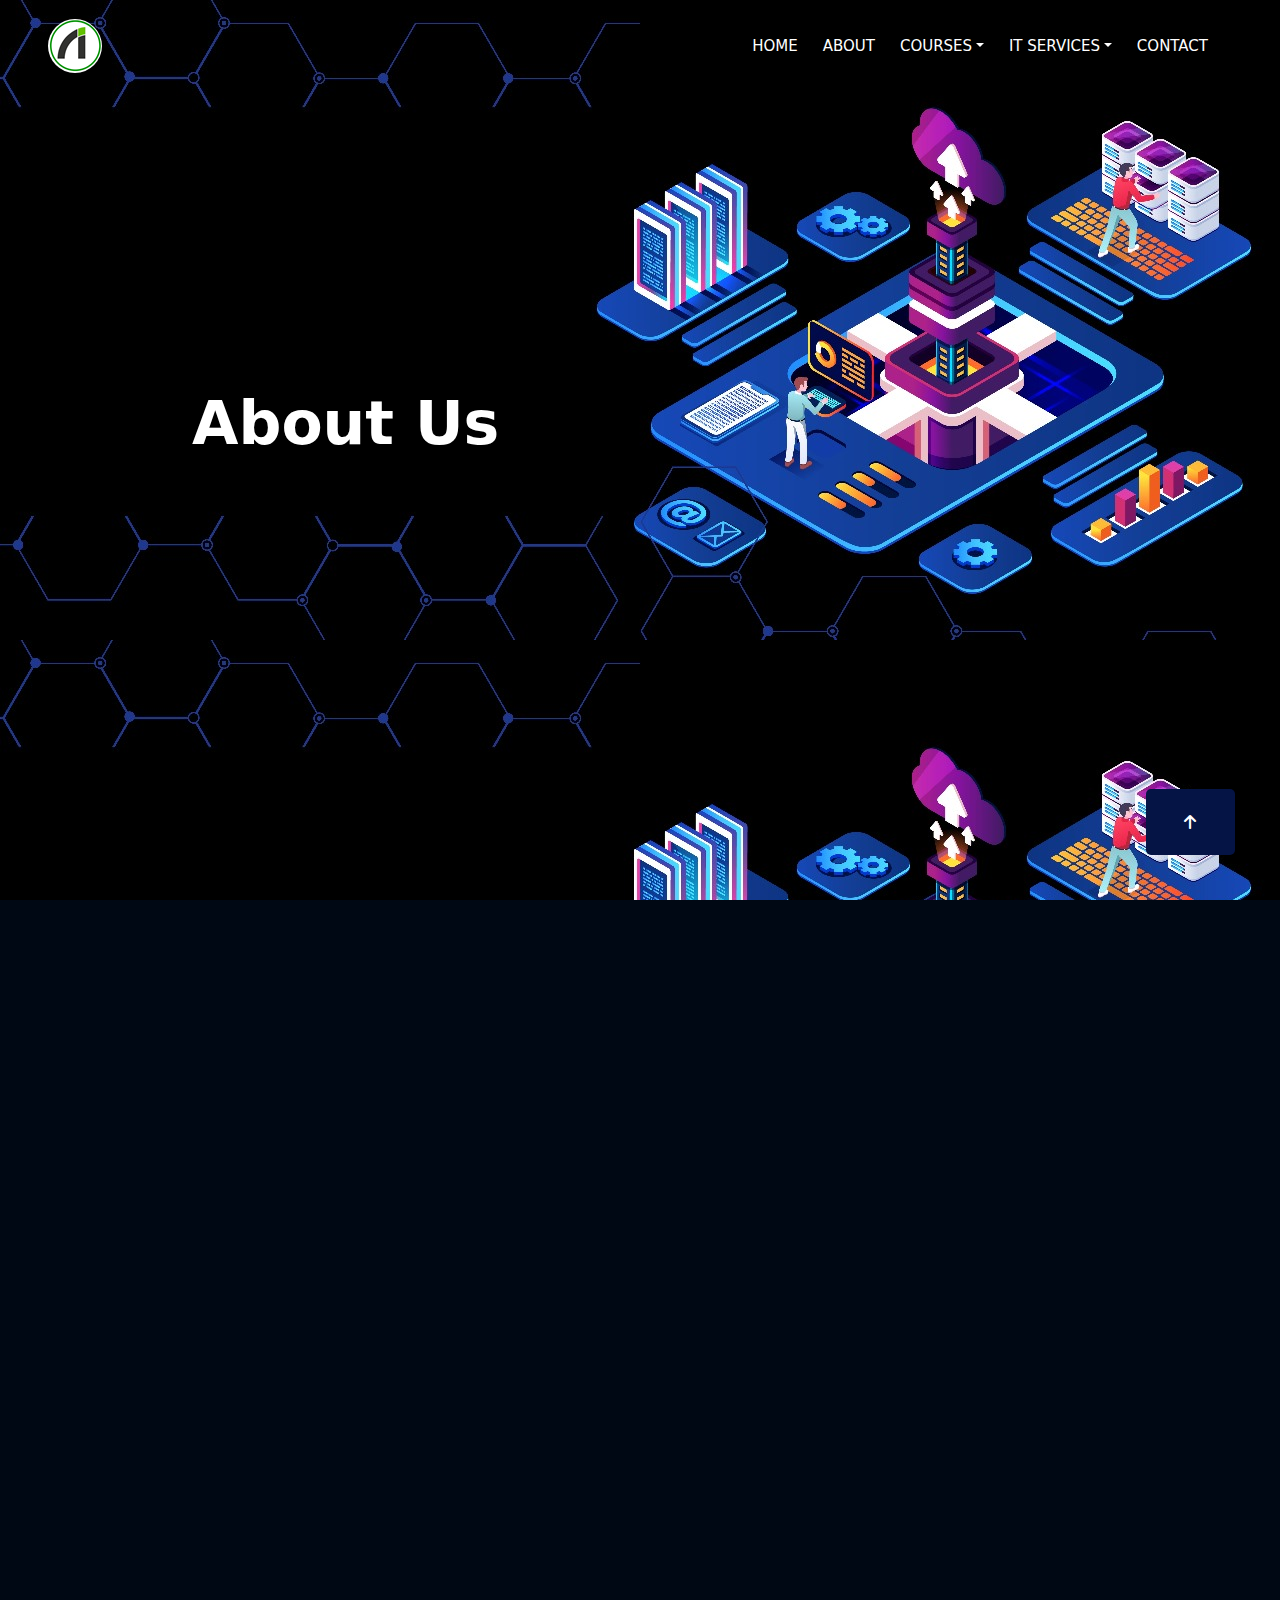
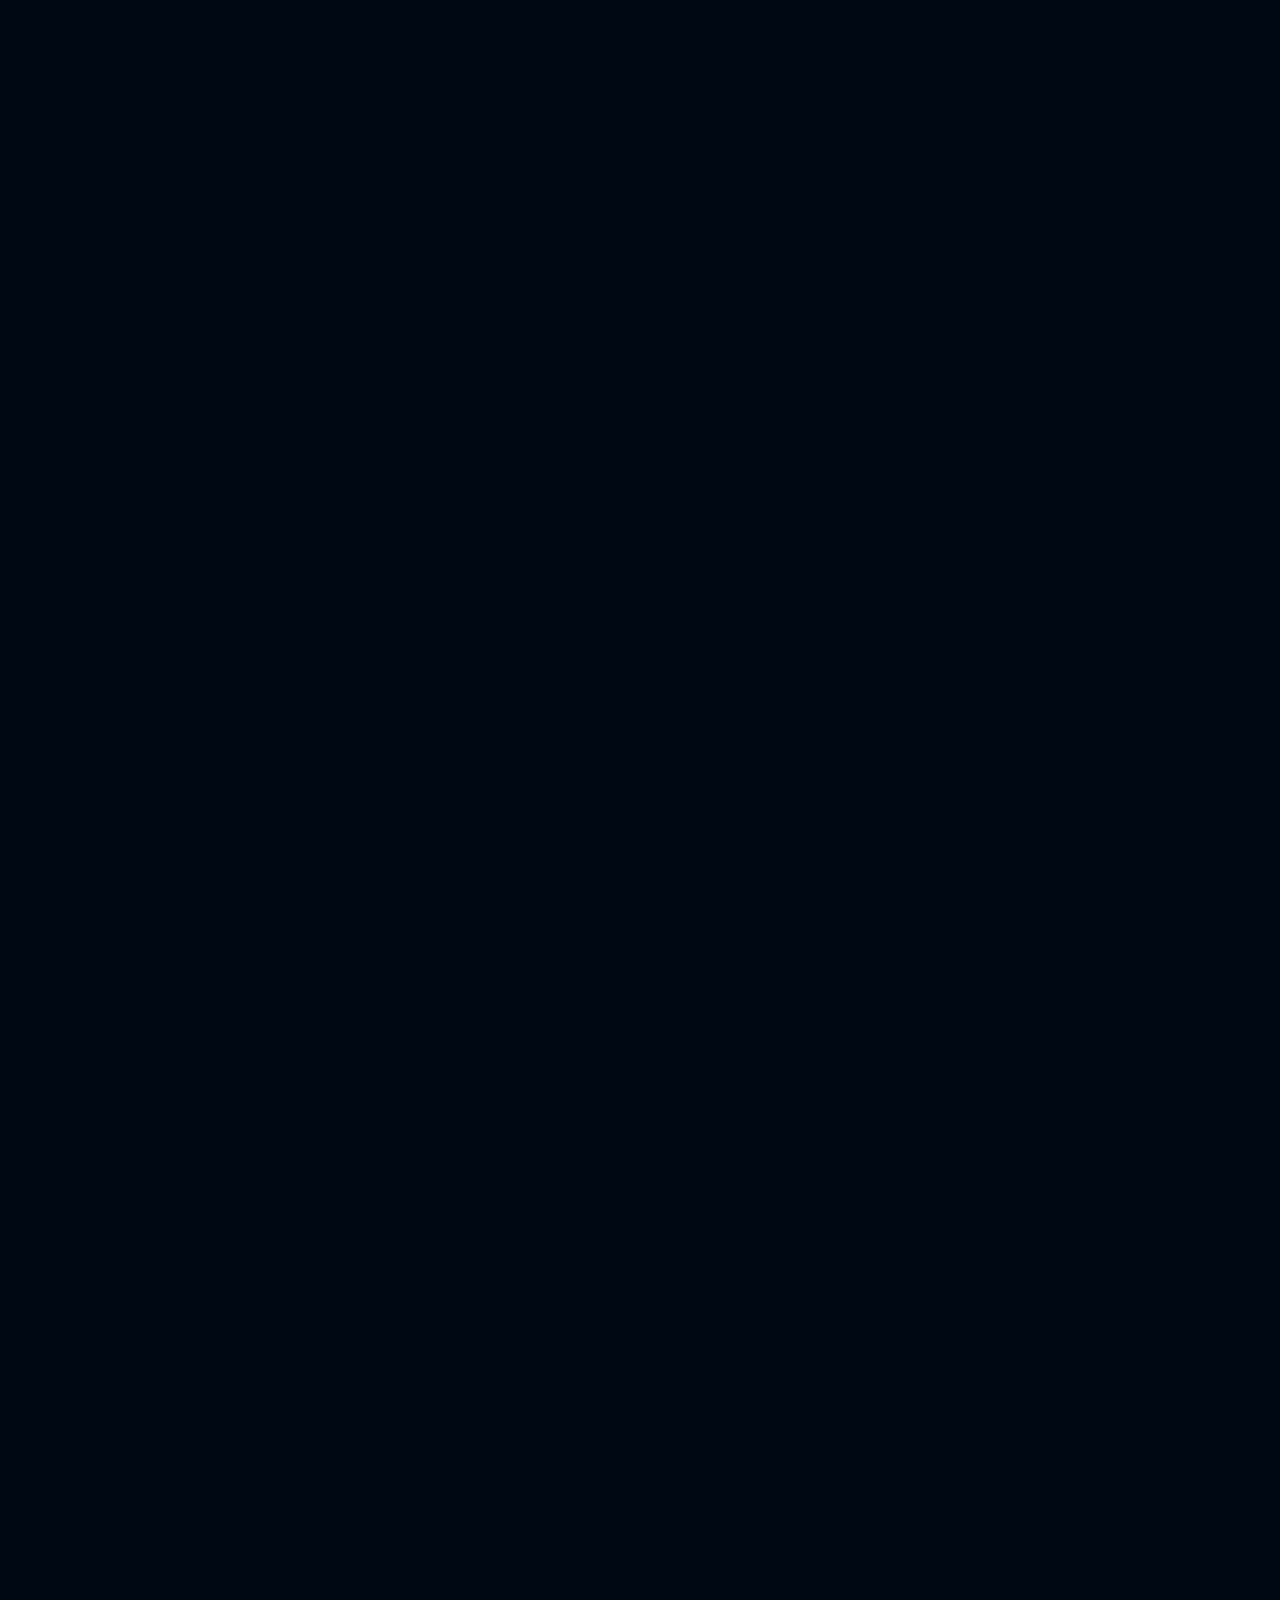
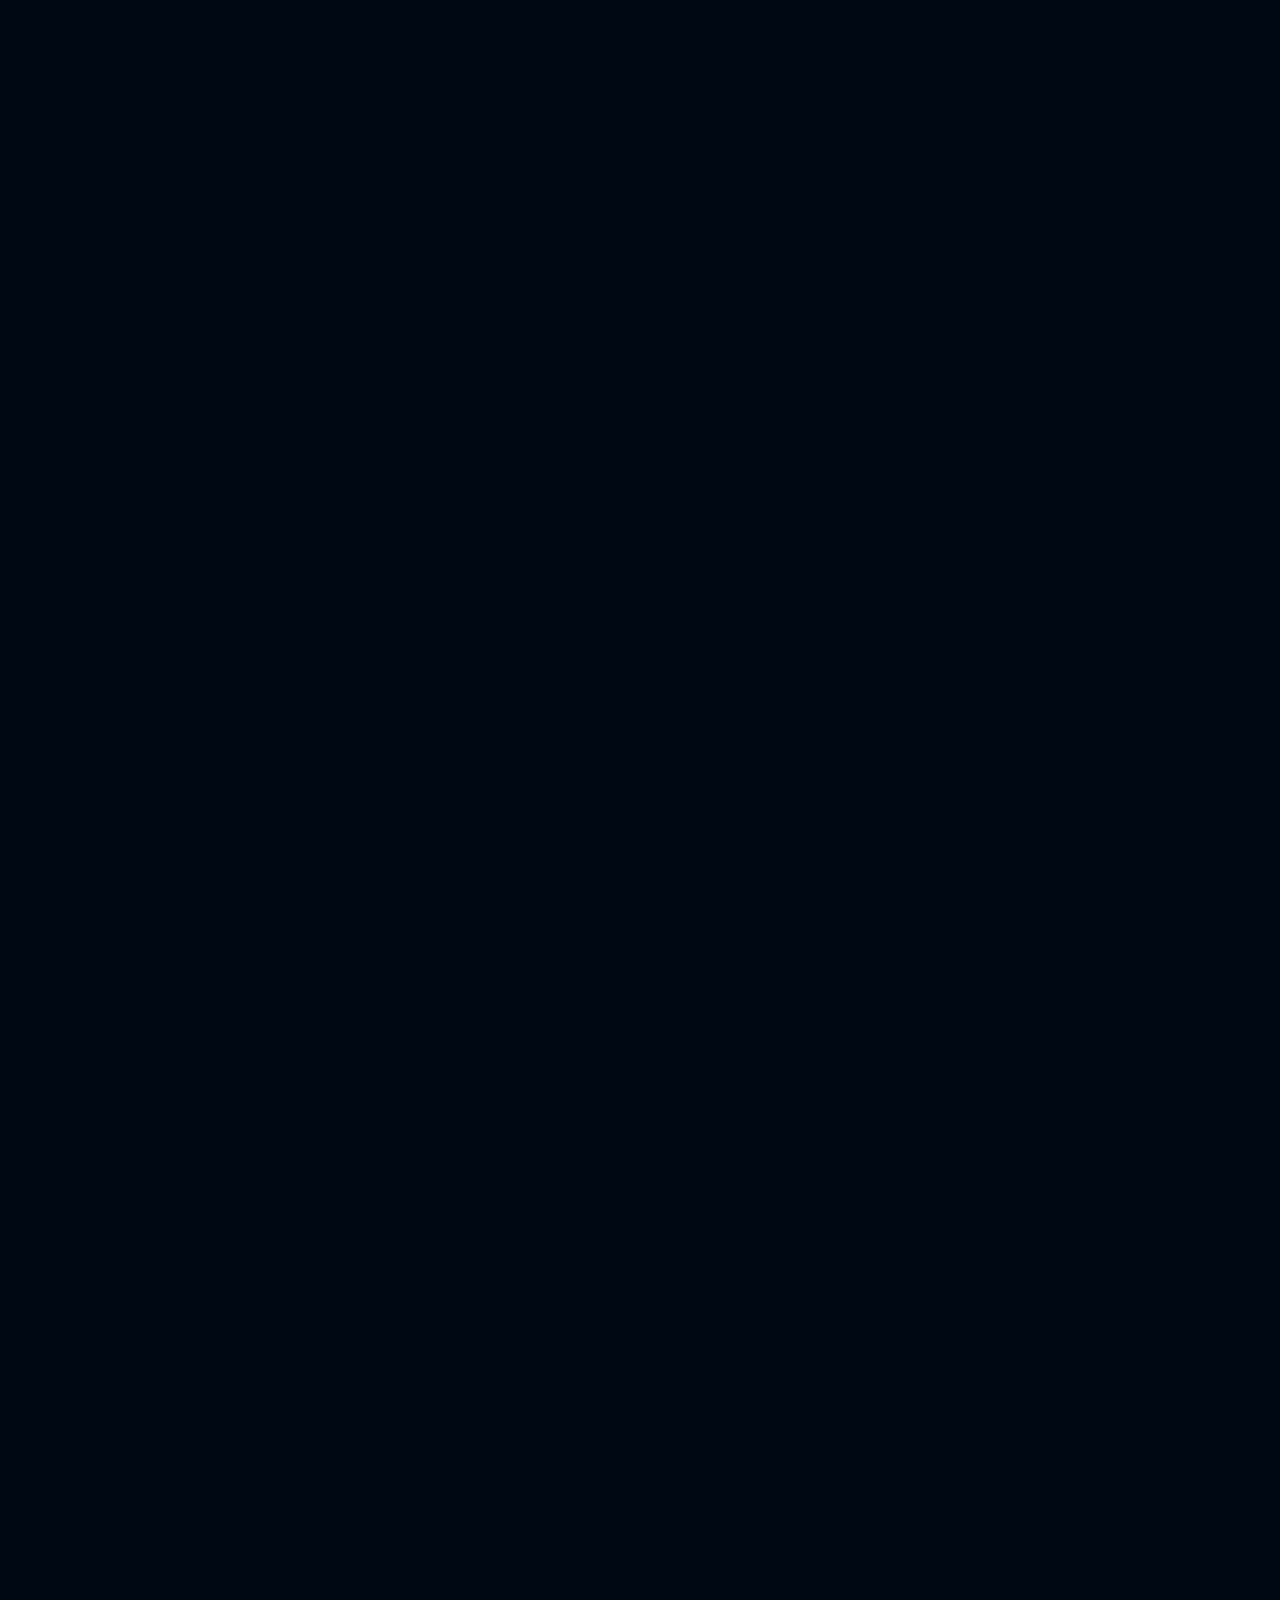
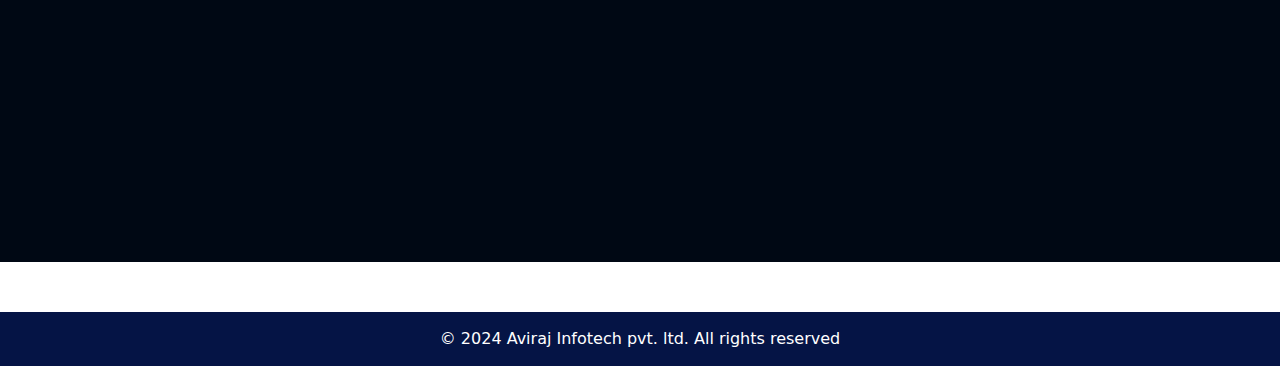
<file: New AvirajInfoTech Assignment/aboutus.html>
<!DOCTYPE html>
<html lang="en">

    <head>
        <meta charset="UTF-8">
        <meta name="viewport" content="width=device-width, initial-scale=1.0">
        <title>Aviraj Infotech</title>
        <!-- bootstrap css -->
        <link href="https://cdn.jsdelivr.net/npm/bootstrap@5.3.3/dist/css/bootstrap.min.css" rel="stylesheet">
        <!-- libraries stylesheet -->
        <!-- ========= for animation ========= -->
        <link rel="stylesheet" href="./lib/animate/animate.min.css">
        <!-- ========= for owl slider ========= -->
        <link rel="stylesheet" href="./lib/owlcarousel/assets/owl.carousel.min.css">
        <!-- ========= fontawesome icon ========= -->
        <link rel="stylesheet" href="https://cdnjs.cloudflare.com/ajax/libs/font-awesome/6.6.0/css/all.min.css" />
        <!-- ========= css file ========= -->
        <link rel="stylesheet" href="./style.css">
        <link
            rel="stylesheet"
            href="https://cdnjs.cloudflare.com/ajax/libs/animate.css/4.1.1/animate.min.css"
        />
    </head>

    <body>
        <div class=" bg-richblack-900 wrapper p-0">
            <!-- ===================== navigation bar ===================== -->
            <div class=" position-relative w-[100vw] p-0">
                <nav class="navbar navbar-expand-lg nav-color px-4 px-lg-5 py-3 py-lg-0">
                    <a href="" class="navbar-brand p-0">
                        <img src="./img/logo/logo.png" alt="Logo" style="border-radius: 100%;">
                    </a>
                    <button class="navbar-toggler" type="button" data-bs-toggle="collapse"
                        data-bs-target="#navbarCollapse">
                        <span class="fa fa-bars"></span>
                    </button>
                    <div class="collapse navbar-collapse" id="navbarCollapse">
                        <div class="navbar-nav ms-auto py-0 pe-4">
                            <a href="./index.html" class="nav-item nav-link">Home</a>
                            <a href="./aboutus.html" class="nav-item nav-link">About</a>
                            <div class="nav-item dropdown">
                                <a href="./courses.html" class="nav-link dropdown-toggle"
                                    data-bs-toggle="dropdown">Courses</a>
                                <div class="dropdown-menu m-0">
                                    <a href="courses.html#course1" class="dropdown-item">Web Programming</a>
                                    <a href="courses.html#course2" class="dropdown-item">App Development</a>
                                    <a href="courses.html#course3" class="dropdown-item">A.I & M.L.</a>
                                    <a href="courses.html#course4" class="dropdown-item">Cyber Security</a>
                                </div>
                            </div>
                            <div class="nav-item dropdown">
                                <a href="#" class="nav-link dropdown-toggle" data-bs-toggle="dropdown">IT Services</a>
                                <div class="dropdown-menu m-0">
                                    <a href="booking.html" class="dropdown-item">Drones & Robotics</a>
                                    <a href="team.html" class="dropdown-item">Cyber Analysis</a>
                                    <a href="testimonial.html" class="dropdown-item">Application Development</a>
                                    <a href="testimonial.html" class="dropdown-item">A.I Integration</a>
                                </div>
                            </div>
                            <a href="./contact.html" class="nav-item nav-link">Contact</a>
                        </div>
                    </div>
                </nav>
            </div>
            <!-- ===================== hero section ===================== -->
            <div class="container-xxl py-4 bg-dark hero-header mb-5">
                <div class="container page-title">
                    <div class="row align-items-center g-5">
                        <div class="col-lg-6 text-center text-lg-start">
                            <h1 class="title display-3 text-white ">About Us
                            </h1>
                        </div>
                    </div>
                </div>
            </div>
            <!-- ===================== hero section ===================== -->

            <!-- ===================== About Us ===================== -->
            <div class="container-xxl py-1  mb-5">
                <div class="container">
                    <div class="text-center wow fadeInUp" data-wow-delay="0.1s">
                        <h1 class="section-title text-white">About Us</h1>
                    </div>
                    <div class="   px-0  text-sm ">
                        <div class="   ">
                            <div class="flex flex-col gap-2 justify-center items-center mx-auto ">
                                <div class="blockstyle-yellow p-2 pt-4 font wow fadeInLeft ">
                                    Aviraj Infotech Pvt Ltd is an EdTech company dedicated to improving education with innovative
                                    technology solutions. We provide e-learning platforms, virtual classrooms, and educational apps
                                    to enhance learning experiences for students and educators.
                                </div>
                           
                                <div class="blockstyle-yellow p-2 pb-4 font wow fadeInLeft">
                                    Aviraj Infotech Pvt Ltd is at the forefront of EdTech innovation, transforming education with
                                    cutting-edge e-learning platforms, virtual classrooms, and educational apps. Our mission is to
                                    empower students and educators by providing tools that make learning more engaging and
                                    effective.
                                </div>
                            </div>
                            

                            
                        </div>
                    </div>
                    <div class="text-center mt-5 wow fadeInRight">
                        <blockquote class="blockstyle ">
                            Our investment in strategic talent
                            development
                            initiatives and the integration of continuous learning with career progression have
                            energized our
                            workforce. Our empowering, performance-driven work culture is helping us attract local
                            talent across all
                            our key markets in the education and IT services sectors.
                        </blockquote>
                    </div>
                </div>
            </div>
            <!-- ===================== About Us ===================== -->

            <!-- ===================== Our Values ===================== -->
            <div class="container-xxl py-1  mb-5">
                <div class="container our-values">
                    <div class="row">
                        <div class="col-md-6 d-flex align-items-stretch">
                            <div class="card wow fadeInLeft" style='background-image: url("./img/hero/our-values-1.jpg");'>
                                <div class="card-body" style="z-index: 0;">
                                    <h5 class="card-title" style="font-size: larger;"><a href="">Our Mission</a></h5>
                                    <p class="card-text">At Aviraj Infotech, we aim to bridge the tech divide by
                                        empowering students in
                                        remote
                                        areas of India with advanced training. We strive to nurture top tech talent,
                                        providing
                                        global companies with skilled professionals while offering affordable and
                                        competitive
                                        manpower solutions.
                                    </p>
                                    <!-- <div class="read-more"><a href="#"><i class="bi bi-arrow-right"></i> Read
                                            More</a></div> -->
                                </div>
                            </div>
                        </div>
                        <div class="col-md-6 d-flex align-items-stretch mt-4 mt-md-0">
                            <div class="card wow fadeInRight" style='background-image: url("./img/hero/our-values-2.jpg");'>
                                <div class="card-body" style="z-index: 0;">
                                    <h5 class="card-title" style="font-size: larger;"><a href="">Our Plan</a></h5>
                                    <p class="card-text">
                                        At Aviraj Infotech, we empower remote Indian students with advanced
                                        training, cultivating top tech
                                        talent for global careers. Our competitive workforce solutions bridge gaps
                                        between skilled
                                        professionals and global firms, revolutionizing education and fostering
                                        global innovation.</p>
                                    <!-- <div class="read-more"><a href="#"><i class="bi bi-arrow-right"></i> Read
                                            More</a></div> -->
                                </div>
                            </div>
                        </div>
                        <div class="col-md-6 d-flex align-items-stretch mt-4">
                            <div class="card wow fadeInLeft" style='background-image: url("./img/hero/our-values-3.jpg");'>
                                <div class="card-body" style="z-index: 0;">
                                    <h5 class="card-title" style="font-size: larger;"><a href="">Our Vision</a></h5>
                                    <p class="card-text">Through our commitment to provide high-quality education
                                        and innovative
                                        training
                                        aiming to create a world where skilled professionals from rural India drive
                                        technological
                                        innovation and contribute to the global economy, inclusive growth, and
                                        bridging the
                                        urban-rural divide</p>
                                    <!-- <div class="read-more"><a href="#"><i class="bi bi-arrow-right"></i> Read
                                            More</a></div> -->
                                </div>
                            </div>
                        </div>
                        <div class="col-md-6 d-flex align-items-stretch mt-4">
                            <div class="card wow fadeInRight" style='background-image: url("./img/hero/our-values-4.jpg");'>
                                <div class="card-body" style="z-index: 0;">
                                    <h5 class="card-title" style="font-size: larger;"><a href="">Our Care</a></h5>
                                    <p class="card-text">Our care at Aviraj Infotech extends beyond technology; it
                                        encompasses a
                                        commitment to empowering individuals through education, fostering a
                                        nurturing environment that
                                        cultivates talent, and providing sustainable solutions that create lasting
                                        impact in communities
                                        worldwide.</p>
                                    <!-- <div class="read-more"><a href="#"><i class="bi bi-arrow-right"></i> Read
                                            More</a></div> -->
                                </div>
                            </div>
                        </div>
                    </div>
                </div>
            </div>
            <!-- ===================== Our Values ===================== -->

            <!-- ===================== Our Investor & Mentor ===================== -->
            <div class="container-xxl py-1  mb-5">
                <div class="container">
                    <div class="text-center wow fadeInUp" data-wow-delay="0.1s">
                        <h1 class="section-title text-white ">Our Investor and Mentor</h1>
                        <p editable="inline " class="text-white"> We are guided by the vision and expertise of our esteemed
                            investor and mentor, who help us drive innovation and growth
                        </p>
                    </div>
                    <div class="container wow fadeInLeft" style="background-color: rgb(252, 228, 12);">
                        <div class="row gy-3 gy-md-4 gy-lg-0 align-items-lg-center align-items-s-center">
                            <div class="col-12 col-lg-6 col-xl-5 text-center" style="padding: 60px;">
                                <img class="img-fluid rounded" loading="lazy" src="./img/human/Raj-Bhatt.jpg"
                                    alt="About" style="max-width: 80%; height: auto;">
                            </div>
                            <div class="col-12 col-lg-6 col-xl-7 ">
                                <div class="row justify-content-xl-center">
                                    <div class="col-12 col-xl-11">
                                        <div class="section-tittle text-center mb-55">
                                            <h2 class="font-xl">Mr. Raj Bhatt</h2>
                                        </div>
                                        <p class="mb-5 mt-4 font">

                                            Mr. Raj Bhatt, founder of Elara Capital, leverages his strategic investment
                                            prowess to drive Aviraj
                                            Infotech Private Limited's growth and innovation in the competitive IT
                                            sector, offering invaluable
                                            experience and support as a mentor and leader.</p>
                                        <p class="mb-5 font">With a deep understanding of financial markets and a commitment
                                            to fostering
                                            innovation, Mr. Raj Bhatt mentorship ensures Aviraj Infotech's continued
                                            development of cutting-edge
                                            solutions and expansion into new market opportunities.</p>

                                    </div>
                                </div>
                            </div>
                        </div>
                    </div>
                </div>
            </div>
            <!-- ===================== Our Investor & Mentor ===================== -->

            <!-- ===================== Board of Directors ===================== -->
            <div class="container-xxl py-1  mb-5">
                <div class="container">
                    <div class="text-center wow fadeInUp" data-wow-delay="0.1s">
                        <h1 class="section-title text-white">Board of Advisors</h1>
                        <p editable="inline " class="text-white"> A Board of Advisors is a group of experienced individuals providing
                            strategic guidance and expertise to help a company achieve its goals.
                        </p>
                    </div>
                    <div class="row">
                        <div class="col-lg-6 ">
                            <div class="card border-0 mb-3 mentor-card wow fadeInLeft">
                                <div class="row g-0 align-items-center back" style="padding: 30px;">
                                    <div class="col-sm-5"><img alt="..." class="img-fluid img-small"
                                            src="./img/human/vishal.jpg" style="max-width: 60%; height: auto;">
                                    </div>
                                    <div class="col-sm-7 wow fadeInLeft">
                                        <div class="card-body mx-md-3 h ">
                                            <h5 class="fw-bold" style="font-size: larger;">Vishal Shukla</h5>
                                            <div class="text-muted mb-4">CEO - Aviz Networks USA</div>
                                            <p>
                                                Vishal Shukla is the CEO of Aviz Networks USA, leading the company with
                                                a focus on telecommunications innovation and growth</p>
                                        </div>
                                    </div>
                                </div>
                            </div>
                        </div>
                        <div class="col-lg-6">
                            <div class="card border-0 mb-3 mentor-card wow fadeInRight">
                                <div class="row g-0 align-items-center back" style="padding: 30px;">
                                    <div class="col-sm-5"><img alt="..." class="img-fluid img-small"
                                            src="./img/human/119574076_2396287730504929_5691030053976828510_n-e1704609257481.jpg"
                                            style="max-width: 60%; height: auto;"></div>
                                    <div class="col-sm-7">
                                        <div class="card-body mx-lg-3">
                                            <h5 class="fw-bold" style="font-size: larger;">Dr. Siddharth Patni</h5>
                                            <div class="text-muted mb-4">SR. DOCTOR</div>
                                            <p>Dr. Siddharth Patni is a Senior Doctor with extensive experience and key
                                                analysis in diagnosing and treating complex medical conditions.</p>
                                            <div class="d-flex mt-4 justify-content-center">
                                                <!-- Social media links -->
                                            </div>
                                        </div>
                                    </div>
                                </div>
                            </div>
                        </div>
                    </div>
                </div>
            </div>
            <!-- ===================== Board of Directors ===================== -->

            <!-- ===================== Our Executive Team ===================== -->
            <div class="container-xxl py-1  mb-5">
                <div class="container">
                    <div class="text-center wow fadeInUp" data-wow-delay="0.1s">
                        <h1 class="section-title text-white wow fadeInUp">Our Executive Team</h1>
                        <p editable="inline" class="text-white wow fadeInUp"> "Our executive team comprises visionary leaders who bring diverse
                            expertise and unwavering dedication to steering our organization towards innovation and
                            success."
                        </p>
                    </div>
                    <div class="row">
                        <div class="col-lg-6 ">
                            <div class="card border-0 mb-3 mentor-card wow fadeInLeft">
                                <div class="row g-0 align-items-center back" style="padding: 30px;">
                                    <div class="col-sm-5"><img alt="..." class="img-fluid img-small"
                                            src="./img/human/aashu (1).jpg" style="max-width: 100%; height: auto;">
                                    </div>
                                    <div class="col-sm-7">
                                        <div class="card-body mx-md-3">
                                            <h5 class="fw-bold" style="font-size: larger;">Mr. Avanish Garkoti </h5>
                                            <div class="text-muted mb-4">CEO - Aviraj InfoTech</div>
                                            <p>Mr. Avanish Garkoti, founder and CEO of Aviraj Infotech Private
                                                Limited, leads with visionary prowess, driving innovation in IT
                                                services and education.</p>
                                            <div class="d-flex mt-4 justify-content-center">
                                            </div>
                                        </div>
                                    </div>
                                </div>
                            </div>
                        </div>
                        <div class="col-lg-6">
                            <div class="card border-0 mb-3 mentor-card wow fadeInRight">
                                <div class="row g-0 align-items-center back" style="padding: 30px;">
                                    <div class="col-sm-5"><img alt="..." class="img-fluid img-small"
                                            src="./img/human/gaurav-rodiyal-image.png"
                                            style="max-width: 100%; height: auto;"></div>
                                    <div class="col-sm-7">
                                        <div class="card-body mx-lg-3">
                                            <h5 class="fw-bold" style="font-size: larger;">Mr Gaurav Rodiyal</h5>
                                            <div class="text-muted mb-4">CEO - Aviraj InfoTech</div>
                                            <p>Mr. Gaurav Rodiyal, CEO of Aviraj Infotech Private Limited,
                                                ensures financial stability and strategic growth with expertise
                                                in finance and IT industry insights.</p>
                                            <div class="d-flex mt-4 justify-content-center">
                                                <!-- Social media links -->
                                            </div>
                                        </div>
                                    </div>
                                </div>
                            </div>
                        </div>
                    </div>
                    <div class="row">
                        <div class="col-md-6 col-lg-3">
                            <div class="card text-center border-0 mb-3 wow fadeInUp">
                                <div class="card-body p-3">
                                    <div class="mb-4 mx-lg-3 mx-xxl-5"><img class="img-fluid rounded-circle"
                                            src="img/ankit.jpg" style="max-width: 60%; height: auto;">
                                    </div>
                                    <h5 class="fw-bold" style="font-size: larger;">Mr Ankit Mehta</h5>
                                    <div class="text-muted">
                                        Operation Head
                                    </div>
                                </div>
                            </div>
                        </div>
                        <div class="col-md-6 col-lg-3">
                            <div class="card text-center wow fadeInUp border-0 mb-3">
                                <div class="card-body p-3">
                                    <div class="mb-4 mx-lg-3 mx-xxl-5"><img class="img-fluid rounded-circle"
                                            src="img/mayankdewali.jpg" style="max-width: 60%; height: auto;"></div>
                                    <h5 class="fw-bold" style="font-size: larger;"> Mr Mayank Dewali</h5>
                                    <div class="text-muted">
                                        Technical Head
                                    </div>
                                </div>
                            </div>
                        </div>
                        <div class="col-md-6 col-lg-3">
                            <div class="card text-center wow fadeInUp border-0 mb-3">
                                <div class="card-body p-3">
                                    <div class="mb-4 mx-lg-3 mx-xxl-5"><img class="img-fluid rounded-circle"
                                            src="img/sunidhir.jpg" style="max-width: 60%; height: auto;"></div>
                                    <h5 class="fw-bold" style="font-size: larger;">Miss Sunidhi</h5>
                                    <div class="text-muted">
                                        HR
                                    </div>
                                </div>
                            </div>
                        </div>
                        <div class="col-md-6 col-lg-3">
                            <div class="card wow fadeInUp text-center border-0 mb-3">
                                <div class="card-body p-3">
                                    <div class="mb-4 mx-lg-3 mx-xxl-5"><img class="img-fluid rounded-circle"
                                            src="img/human/mayankjodhi.jpg" style="max-width: 60%; height: auto;"></div>
                                    <h5 class="fw-bold" style="font-size: larger;">Mr. Mayank Joshi</h5>
                                    <div class="text-muted">
                                        Manager
                                    </div>
                                </div>
                            </div>
                        </div>

                    </div>
                </div>
            </div>
            <!-- ===================== Our Executive Team ===================== -->

            <!-- ===================== Core Values ===================== -->
            <div class="container-xxl py-1  mb-5">
                <div class="container">
                    <div class="text-center wow fadeInUp" data-wow-delay="0.1s">
                        <h1 class="section-title text-white ">Core Values</h1>
                    </div>
                    <div class="row row-cols-1 row-cols-md-2 g-4">
                        <div class="col">
                            <div class="card text-center card-item border-0 wow fadeInUp">
                                <div class="card-body wow fadeInUp">
                                    <h5 class="card-title">Trust</h5>
                                    <p class="card-text">Trust is the cornerstone of our journey, guiding every decision
                                        we make and every relationship we build.</p>
                                </div>
                            </div>
                        </div>
                        <div class="col wow fadeInUp">
                            <div class="card text-center card-item border-0 wow fadeInUp">
                                <div class="card-body wow fadeInUp">
                                    <h5 class="card-title">Teamwork</h5>
                                    <p class="card-text">Teamwork fuels our success, driving us forward through
                                        collaboration and shared dedication</p>
                                </div>
                            </div>
                        </div>
                        <div class="col">
                            <div class="card text-center card-item border-0 wow fadeInUp">
                                <div class="card-body wow fadeInUp ">
                                    <h5 class="card-title">Quality</h5>
                                    <p class="card-text">We are committed to delivering the highest quality in all our
                                        services and products. Our goal is to exceed customer expectations through
                                        continuous improvement, innovation, and excellence in everything we do.</p>
                                </div>
                            </div>
                        </div>
                        <div class="col">
                            <div class="card text-center card-item border-0 wow fadeInUp">
                                <div class="card-body wow fadeInUp">
                                    <h5 class="card-title">Learner First</h5>
                                    <p class="card-text">Our priority is the success and development of our learners. We
                                        focus on creating learner-centered experiences that are engaging, effective, and
                                        tailored to individual needs, ensuring that every learner achieves their full
                                        potential.</p>
                                </div>
                            </div>
                        </div>
                        <div class="col">
                            <div class="card text-center card-item border-0 wow fadeInUp">
                                <div class="card-body wow fadeInUp">
                                    <h5 class="card-title">Ethics</h5>
                                    <p class="card-text">Our priority is the success and development of our learners. We
                                        focus on creating learner-centered experiences that are engaging, effective, and
                                        tailored to individual needs, ensuring that every learner achieves their full
                                        potential.</p>
                                </div>
                            </div>
                        </div>
                    </div>
                </div>
            </div>
            <!-- ===================== Core Values ===================== -->
        </div>

        <!-- ===================== Footer ===================== -->
        <footer>
            <div class="bottom-bar">
                <p style="color: white;">&copy; 2024 Aviraj Infotech pvt. ltd. All rights reserved</p>
            </div>
        </footer>
        <!-- ===================== Footer ===================== -->
        <a href="#" class="btn btn-lg btn-primary btn-lg-square back-to-top"><i class="fa-solid fa-arrow-up"></i></a>
        </div>
        <!-- jquery -->
        <script src="https://cdnjs.cloudflare.com/ajax/libs/jquery/3.7.1/jquery.min.js"></script>
        <!-- bootstrap js -->
        <script src="https://cdn.jsdelivr.net/npm/bootstrap@5.3.3/dist/js/bootstrap.bundle.min.js"></script>
        <!-- wow -->
        <script src="./lib/wow/wow.min.js"></script>
        <!-- waypoint -->
        <script src="./lib/waypoints/jquery.waypoints.min.js"></script>
        <script src="lib/waypoints/waypoints.min.js"></script>
        <script src="lib/counterup/counterup.min.js"></script>
        <!-- for owl slider -->
        <script src="./lib/owlcarousel/owl.carousel.min.js"></script>
        <!-- js file -->
        <script src="./main.js"></script>

    </body>
    </body>

</html>
</file>
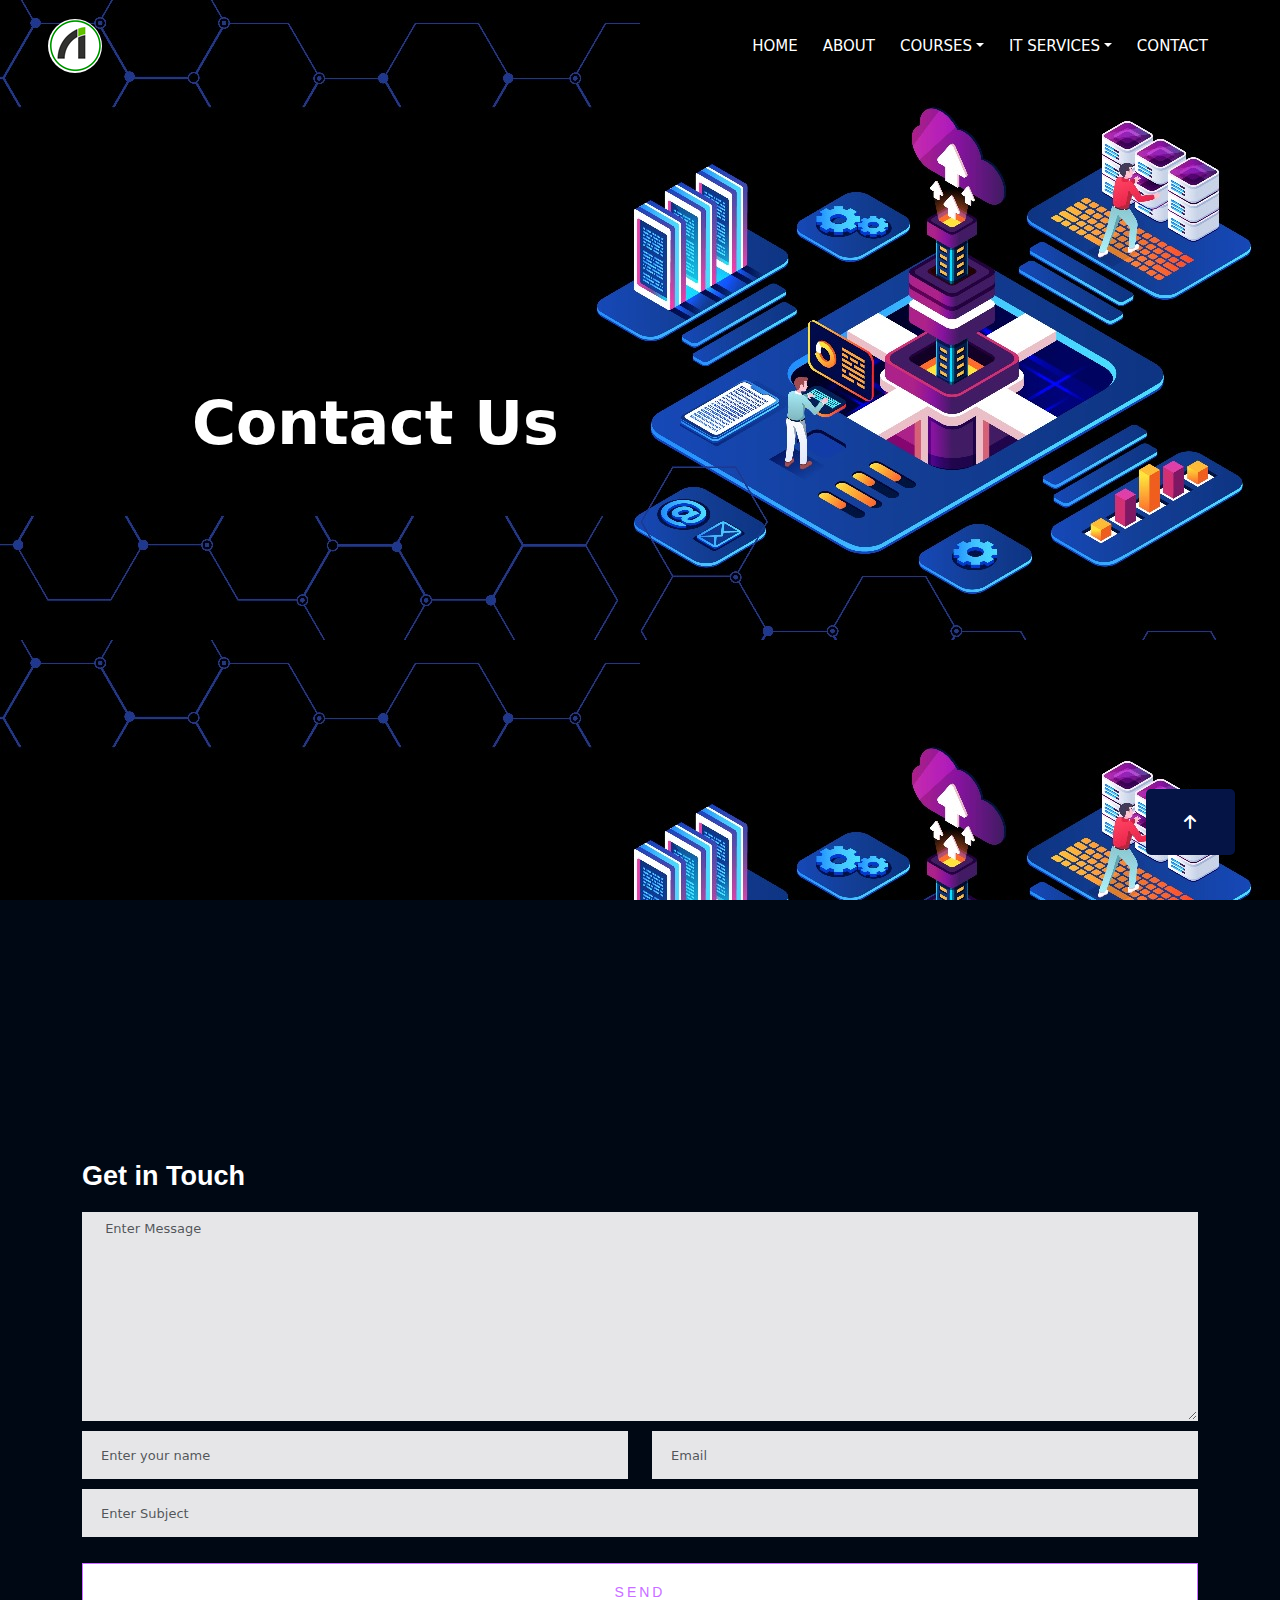
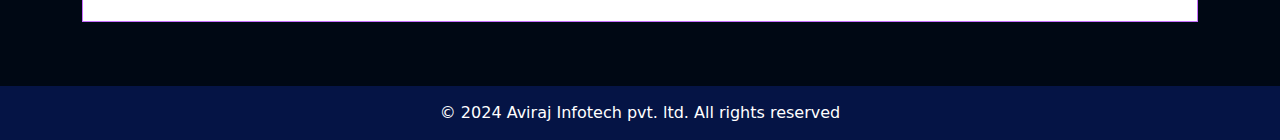
<file: New AvirajInfoTech Assignment/contact.html>
<!DOCTYPE html>
<html lang="en">

    <head>
        <meta charset="UTF-8">
        <meta name="viewport" content="width=device-width, initial-scale=1.0">
        <title>Aviraj Infotech</title>
        <!-- bootstrap css -->
        <link href="https://cdn.jsdelivr.net/npm/bootstrap@5.3.3/dist/css/bootstrap.min.css" rel="stylesheet">
        <!-- libraries stylesheet -->
        <!-- ========= for animation ========= -->
        <link rel="stylesheet" href="./lib/animate/animate.min.css">
        <!-- ========= for owl slider ========= -->
        <link rel="stylesheet" href="./lib/owlcarousel/assets/owl.carousel.min.css">
        <!-- ========= fontawesome icon ========= -->
        <link rel="stylesheet" href="https://cdnjs.cloudflare.com/ajax/libs/font-awesome/6.6.0/css/all.min.css" />
        <!-- ========= css file ========= -->
        <link rel="stylesheet" href="./style.css">
    </head>

    <body>
        <div class="  p-0 wrapper w-[100vw] bg-richblack-900 ">
            <!-- ===================== navigation bar ===================== -->
            <div class=" position-relative p-0">
                <nav class="navbar navbar-expand-lg nav-color px-4 px-lg-5 py-3 py-lg-0">
                    <a href="" class="navbar-brand p-0">
                        <img src="./img/logo/logo.png" alt="Logo" style="border-radius: 100%;">
                    </a>
                    <button class="navbar-toggler" type="button" data-bs-toggle="collapse"
                        data-bs-target="#navbarCollapse">
                        <span class="fa fa-bars"></span>
                    </button>
                    <div class="collapse navbar-collapse" id="navbarCollapse">
                        <div class="navbar-nav ms-auto py-0 pe-4">
                            <a href="./index.html" class="nav-item nav-link ">Home</a>
                            <a href="./aboutus.html" class="nav-item nav-link">About</a>
                            <div class="nav-item dropdown">
                                <a href="#" class="nav-link dropdown-toggle" data-bs-toggle="dropdown">Courses</a>
                                <div class="dropdown-menu m-0">
                                    <a href="courses.html#course1" class="dropdown-item">Web Programming</a>
                                    <a href="courses.html#course2" class="dropdown-item">App Development</a>
                                    <a href="courses.html#course3" class="dropdown-item">A.I & M.L.</a>
                                    <a href="courses.html#course4" class="dropdown-item">Cyber Security</a>
                                </div>
                            </div>
                            <div class="nav-item dropdown">
                                <a href="#" class="nav-link dropdown-toggle" data-bs-toggle="dropdown">IT Services</a>
                                <div class="dropdown-menu m-0">
                                    <a href="booking.html" class="dropdown-item">Drones & Robotics</a>
                                    <a href="team.html" class="dropdown-item">Cyber Analysis</a>
                                    <a href="testimonial.html" class="dropdown-item">Application Development</a>
                                    <a href="testimonial.html" class="dropdown-item">A.I Integration</a>
                                </div>
                            </div>
                            <a href="./contact.html" class="nav-item nav-link">Contact</a>
                        </div>
                    </div>
                </nav>
            </div>
            <!-- ===================== hero section ===================== -->
            <div class="container-xxl py-4 bg-dark hero-header mb-5">
                <div class="container page-title">
                    <div class="row align-items-center g-5">
                        <div class="col-lg-6 text-center text-lg-start">
                            <h1 class="title display-3 text-white animated slideInLeft">Contact Us
                            </h1>
                        </div>
                    </div>
                </div>
            </div>
            <!-- ===================== hero section ===================== -->

            <!-- ===================== About Us ===================== -->
            <div class="container-xxl py-1  mb-5">
                <div class="container">
                    <div class="row g-4 mb-5 ">
                        <div class="col-lg-4 col-sm-6 wow fadeInUp " data-wow-delay="0.5s">
                            <div class="service-item rounded pt-3 text-center blockstyle-yellow">
                                <div class="p-3">
                                    <i class=""></i>
                                    <i class="fa-solid fa-location-dot fa-2x text-primary mb-2"></i>
                                    <h5>Address</h5>
                                    <p>Address</p>
                                </div>
                            </div>
                        </div>
                        <div class="col-lg-4 col-sm-6 wow fadeInUp " data-wow-delay="0.5s">
                            <div class="service-item rounded pt-3 text-center blockstyle-yellow">
                                <div class="p-3">
                                    <i class="fa-solid fa-phone fa-2x text-primary mb-2"></i>
                                    <h5>
                                        +91 9389477179</h5>
                                    <p>Mon to Fri 9am to 6pm</p>
                                </div>
                            </div>
                        </div>
                        <div class="col-lg-4 col-sm-6 wow fadeInUp " data-wow-delay="0.5s">
                            <div class="service-item rounded pt-3 text-center blockstyle-yellow">
                                <div class="p-3">
                                    <i class="fa-solid fa-envelope fa-2x  text-primary mb-2"></i>
                                    <h5>avirajinfotechplc@gmail.com</h5>
                                    <p>Send us your query anytime!</p>
                                </div>
                            </div>
                        </div>
                    </div>
                    <div class="row">
                        <div class="col-12">
                            <h2 class="contact-title text-white">Get in Touch</h2>
                        </div>
                        <div class="col-lg-12">
                            <form class="form-contact contact_form" action="contact_process.php" method="post"
                                id="contactForm" novalidate="novalidate">
                                <div class="row">
                                    <div class="col-12">
                                        <div class="form-group  ">
                                            <textarea class="form-control w-100 bg-richblack-25" name="message" id="message" cols="30"
                                                rows="10" onfocus="this.placeholder = ''"
                                                onblur="this.placeholder = 'Enter Message'"
                                                placeholder=" Enter Message"></textarea>
                                        </div>
                                    </div>
                                    <div class="col-sm-6">
                                        <div class="form-group">
                                            <input class="form-control valid" name="name" id="name" type="text"
                                                onfocus="this.placeholder = ''"
                                                onblur="this.placeholder = 'Enter your name'"
                                                placeholder="Enter your name">
                                        </div>
                                    </div>
                                    <div class="col-sm-6">
                                        <div class="form-group">
                                            <input class="form-control valid" name="email" id="email" type="email"
                                                onfocus="this.placeholder = ''"
                                                onblur="this.placeholder = 'Enter email address'" placeholder="Email">
                                        </div>
                                    </div>
                                    <div class="col-12">
                                        <div class="form-group">
                                            <input class="form-control" name="subject" id="subject" type="text"
                                                onfocus="this.placeholder = ''"
                                                onblur="this.placeholder = 'Enter Subject'" placeholder="Enter Subject">
                                        </div>
                                    </div>
                                </div>
                                <div class="form-group mt-3">
                                    <button type="submit" class="button button-contactForm boxed-btn">Send</button>
                                </div>
                            </form>
                        </div>
                    </div>
                </div>
            </div>
            <!-- ===================== About Us ===================== -->

            <!-- ===================== Footer ===================== -->
            <footer>
                <div class="bottom-bar">
                    <p style="color: white;">&copy; 2024 Aviraj Infotech pvt. ltd. All rights reserved</p>
                </div>
            </footer>
            <!-- ===================== Footer ===================== -->

            <a href="#" class="btn btn-lg btn-primary btn-lg-square back-to-top"><i
                    class="fa-solid fa-arrow-up"></i></a>
        </div>
        <!-- jquery -->
        <script src="https://cdnjs.cloudflare.com/ajax/libs/jquery/3.7.1/jquery.min.js"></script>
        <!-- bootstrap js -->
        <script src="https://cdn.jsdelivr.net/npm/bootstrap@5.3.3/dist/js/bootstrap.bundle.min.js"></script>
        <!-- wow -->
        <script src="./lib/wow/wow.min.js"></script>
        <!-- waypoint -->
        <script src="./lib/waypoints/jquery.waypoints.min.js"></script>
        <script src="lib/waypoints/waypoints.min.js"></script>
        <script src="lib/counterup/counterup.min.js"></script>
        <!-- for owl slider -->
        <script src="./lib/owlcarousel/owl.carousel.min.js"></script>
        <!-- js file -->
        <script src="./main.js"></script>

    </body>
    </body>

</html>
</file>
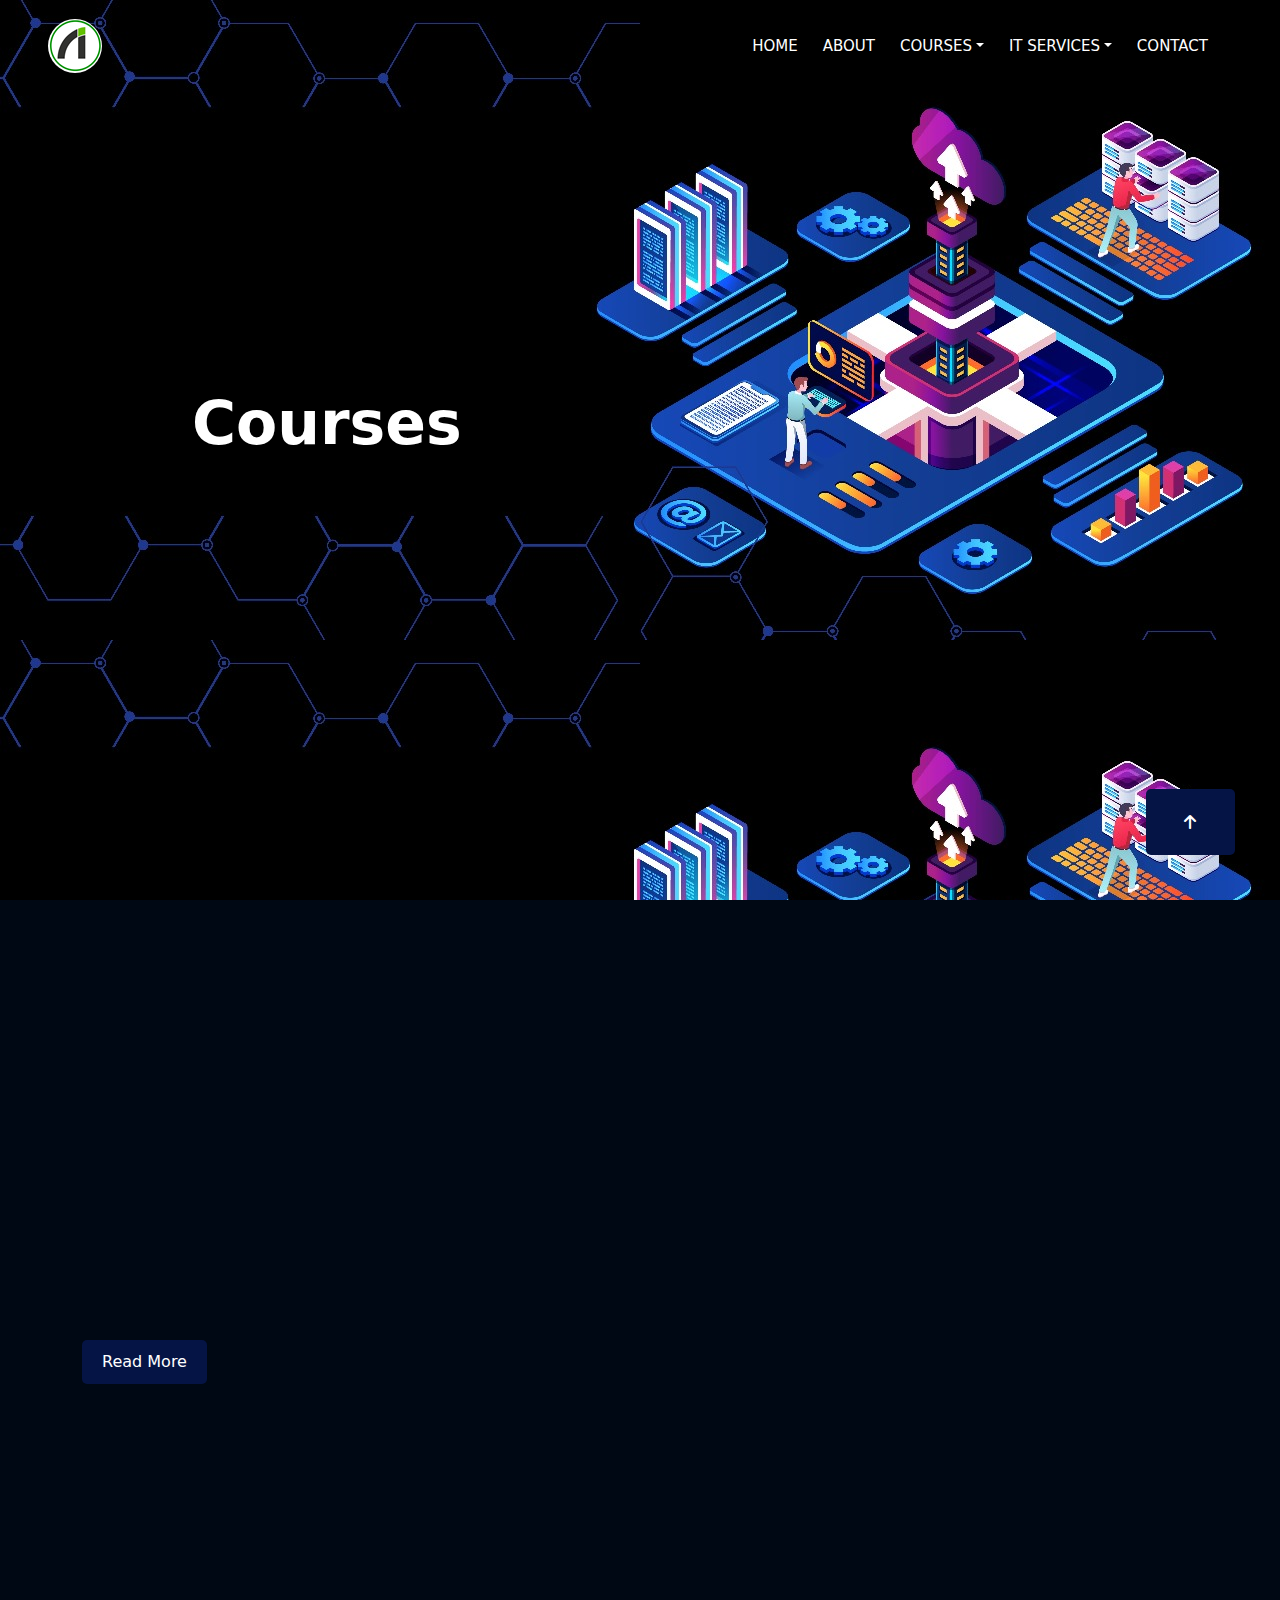
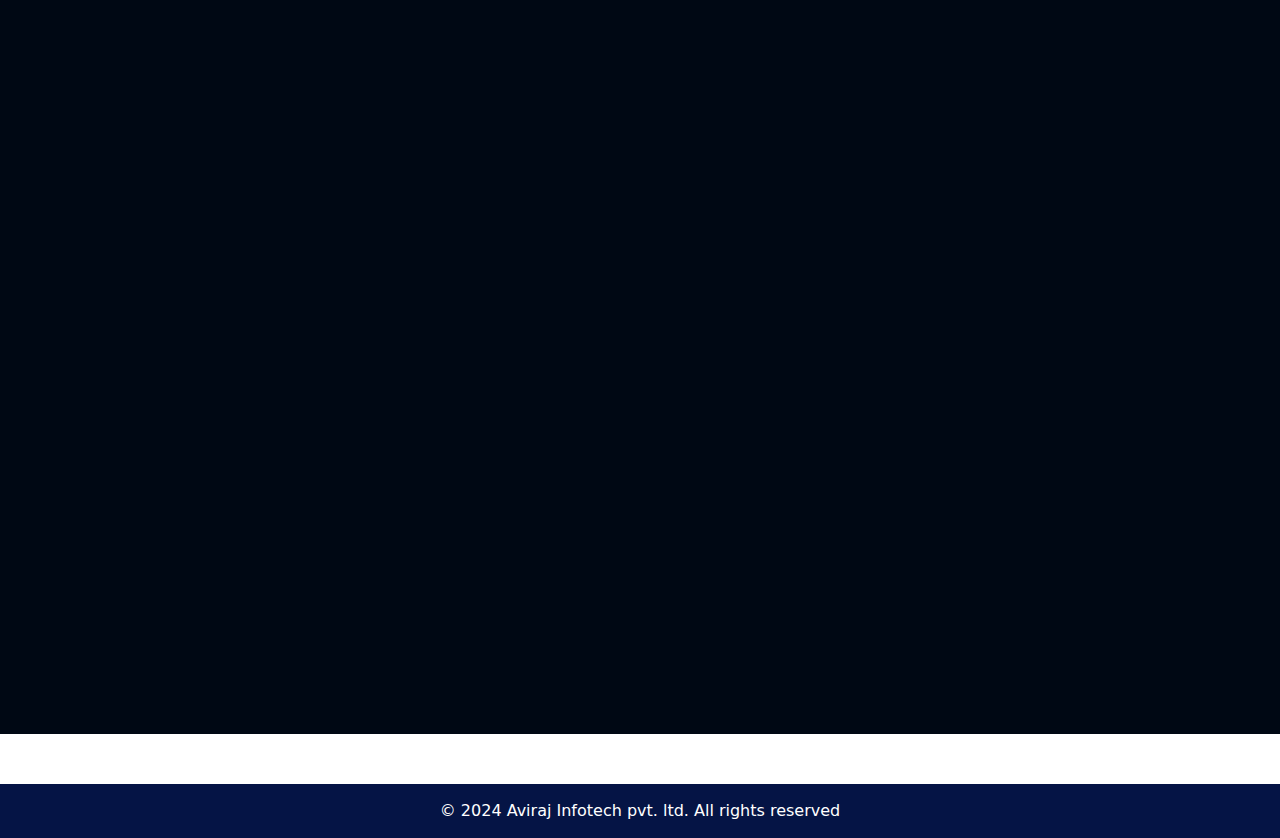
<file: New AvirajInfoTech Assignment/courses.html>
<!DOCTYPE html>
<html lang="en">

    <head>
        <meta charset="UTF-8">
        <meta name="viewport" content="width=device-width, initial-scale=1.0">
        <title>Aviraj Infotech</title>
        <!-- bootstrap css -->
        <link href="https://cdn.jsdelivr.net/npm/bootstrap@5.3.3/dist/css/bootstrap.min.css" rel="stylesheet">
        <!-- libraries stylesheet -->
        <!-- ========= for animation ========= -->
        <link rel="stylesheet" href="./lib/animate/animate.min.css">
        <!-- ========= for owl slider ========= -->
        <link rel="stylesheet" href="./lib/owlcarousel/assets/owl.carousel.min.css">
        <!-- ========= fontawesome icon ========= -->
        <link rel="stylesheet" href="https://cdnjs.cloudflare.com/ajax/libs/font-awesome/6.6.0/css/all.min.css" />
        <!-- ========= css file ========= -->
        <link rel="stylesheet" href="./style.css">
    </head>

    <body>
        <div class="wrapper bg-richblack-900 mx-auto">
            <!-- ===================== navigation bar ===================== -->
            <div class="container-xxl position-relative p-0">
                <nav class="navbar navbar-expand-lg nav-color px-4 px-lg-5 py-3 py-lg-0">
                    <a href="" class="navbar-brand p-0">
                        <img src="./img/logo/logo.png" alt="Logo" style="border-radius: 100%;">
                    </a>
                    <button class="navbar-toggler" type="button" data-bs-toggle="collapse"
                        data-bs-target="#navbarCollapse">
                        <span class="fa fa-bars"></span>
                    </button>
                    <div class="collapse navbar-collapse" id="navbarCollapse">
                        <div class="navbar-nav ms-auto py-0 pe-4">
                            <a href="./index.html" class="nav-item nav-link">Home</a>
                            <a href="./aboutus.html" class="nav-item nav-link">About</a>
                            <div class="nav-item dropdown">
                                <a href="./courses.html" class="nav-link dropdown-toggle"
                                    data-bs-toggle="dropdown">Courses</a>
                                <div class="dropdown-menu m-0">
                                    <a href="courses.html#course1" class="dropdown-item">Web Programming</a>
                                    <a href="courses.html#course2" class="dropdown-item">App Development</a>
                                    <a href="courses.html#course3" class="dropdown-item">A.I & M.L.</a>
                                    <a href="courses.html#course4" class="dropdown-item">Cyber Security</a>
                                </div>
                            </div>
                            <div class="nav-item dropdown">
                                <a href="#" class="nav-link dropdown-toggle" data-bs-toggle="dropdown">IT Services</a>
                                <div class="dropdown-menu m-0">
                                    <a href="booking.html" class="dropdown-item">Drones & Robotics</a>
                                    <a href="team.html" class="dropdown-item">Cyber Analysis</a>
                                    <a href="testimonial.html" class="dropdown-item">Application Development</a>
                                    <a href="testimonial.html" class="dropdown-item">A.I Integration</a>
                                </div>
                            </div>
                            <a href="./contact.html" class="nav-item nav-link">Contact</a>
                        </div>
                    </div>
                </nav>
            </div>
            <!-- ===================== hero section ===================== -->
            <div class="container-xxl py-4 bg-dark hero-header mb-5">
                <div class="container page-title">
                    <div class="row align-items-center g-5">
                        <div class="col-lg-6 text-center text-lg-start">
                            <h1 class="title display-3 text-white animated slideInLeft">Courses
                            </h1>
                        </div>
                    </div>
                </div>
            </div>
            <!-- ===================== hero section ===================== -->

            <!-- ===================== About Us ===================== -->
            <div class="container-xxl py-1  mb-5">
                <div class="container">
                    <div class="text-center wow fadeInUp" data-wow-delay="0.1s">
                        <h1 class="section-title">About Us</h1>
                    </div>
                    <div class="row">
                        <div class="col-md-6">
                            <p class="about_text p-3 blockstyle-yellow wow fadeInLeft">
                                Students gain hands-on experience creating dynamic websites, user-friendly mobile
                                applications, advanced AI models, and robust cybersecurity measures. These essential
                                tech skills prepare them for rewarding careers in technology, enabling them to solve
                                complex challenges and drive innovation in a rapidly evolving digital world.
                                <br><br>
                                Our courses cover Web Programming, App Development, AI, Machine Learning, and Cyber
                                Security. They equip students with critical technical skills for today’s digital
                                landscape, fostering innovation and proficiency in designing, developing, and securing
                                advanced technological solutions across diverse industries and applications.
                            </p>
                            <div class="read_bt"><a href="./" style="background-color: #051445;">Read More</a>
                            </div>
                        </div>
                        <div class="col-md-6">
                            <p class="about_text p-4 blockstyle-yellow  wow fadeInRight">Students engage in real-world projects that enhance their
                                understanding and application of theoretical concepts. This project-based learning
                                approach ensures they are well-prepared to tackle industry challenges, work effectively
                                in teams, and think critically to develop innovative solutions.
                                <br><br>
                                We also provide certificates upon course completion, validating students' expertise and
                                enhancing their professional credentials. Our instructors, who are industry experts,
                                offer personalized guidance and support, bringing a wealth of experience and knowledge
                                to the classroom. This mentorship helps students build a strong foundation for their
                                future careers in technology.
                            </p>
                        </div>
                    </div>
                </div>
            </div>
            <!-- ===================== About Us ===================== -->

            <!-- ===================== What We Do ===================== -->
            <div class="container-xxl py-1  mb-5">
                <div class="container">
                    <div class="text-center wow fadeInUp" data-wow-delay="">
                        <h1 class="section-title text-white">What We Do</h1>
                    </div>
                    <div class="card mb-3 wow slideInLeft" data-wow-delay="" id="course-1">
                        <div class="row g-0">
                            <div class="col-md-4">
                                <img src="./img/gallery/web.jpg" class="img-fluid" alt="...">
                            </div>
                            <div class="col-md-8 about_text p-4">
                                <div class="card-bod ">
                                    <h5 class="card-title ">Web Programming</h5>
                                    <p class="card-text">
                                        Covering fundamental and advanced skills, our comprehensive curriculum equips
                                        learners with the latest tools and technologies essential for designing and
                                        developing dynamic websites and web applications. From front-end frameworks to
                                        backend databases, students gain hands-on experience to excel in the rapidly
                                        evolving field of web development.
                                    </p>
                                </div>
                            </div>
                        </div>
                    </div>
                    <div class="card mb-3 wow slideInRight" data-wow-delay="">
                        <div class="row g-0">
                            <div class="col-md-8 blockstyle-yellow about_text">
                                <div class="card-body">
                                    <h5 class="card-title">App Development</h5>
                                    <p class="card-text">
                                        App Development
                                        App Development: Explore the intricacies of creating mobile applications for
                                        Android and iOS platforms. From conceptual design to coding and deployment, gain
                                        hands-on experience in developing user-friendly interfaces and integrating
                                        essential features, ensuring your apps meet industry standards and user
                                        expectations.
                                    </p>
                                </div>
                            </div>
                            <div class="col-md-4">
                                <img src="./img/gallery/hello.jpg" class="img-fluid" alt="...">
                            </div>
                        </div>
                    </div>
                    <div class="card mb-3 wow slideInLeft" data-wow-delay="">
                        <div class="row g-0">
                            <div class="col-md-4">
                                <img src="./img/gallery/yoyo.jpg" class="img-fluid" alt="...">
                            </div>
                            <div class="col-md-8">
                                <div class="card-body">
                                    <h5 class="card-title">
                                        AI & ML</h5>
                                    <p class="card-text about_text">
                                        AI and Machine Learning: Dive into algorithms and techniques such as supervised
                                        learning, neural networks, and deep learning, gaining expertise in advanced data
                                        analysis and pattern recognition essential for developing intelligent systems
                                        and applications that drive innovation across industries.
                                    </p>
                                </div>
                            </div>
                        </div>
                    </div>
                    <div class="card mb-3 wow slideInRight" data-wow-delay="">
                        <div class="row g-0">
                            <div class="col-md-8 blockstyle-yellow">
                                <div class="card-body">
                                    <h5 class="card-title">
                                        Cyber Security</h5>
                                    <p class="card-text about_text">
                                        Cyber Security: Gain comprehensive knowledge in safeguarding systems and data
                                        against cyber threats. Explore cryptography, network security, and ethical
                                        hacking techniques to develop robust defense strategies crucial for protecting
                                        digital assets and ensuring the integrity and confidentiality of sensitive
                                        information across diverse organizational environments.
                                    </p>
                                </div>
                            </div>
                            <div class="col-md-4">
                                <img src="./img/gallery/yoooyooo.jpg" class="img-fluid" alt="...">
                            </div>
                        </div>
                    </div>
                </div>
            </div>
        </div>
        <!-- ===================== What We Do ===================== -->

        <!-- ===================== Footer ===================== -->
        <footer>
            <div class="bottom-bar">
                <p style="color: white;">&copy; 2024 Aviraj Infotech pvt. ltd. All rights reserved</p>
            </div>
        </footer>
        <!-- ===================== Footer ===================== -->

        <a href="#" class="btn btn-lg btn-primary btn-lg-square back-to-top"><i class="fa-solid fa-arrow-up"></i></a>
        </div>
        <!-- jquery -->
        <script src="https://cdnjs.cloudflare.com/ajax/libs/jquery/3.7.1/jquery.min.js"></script>
        <!-- bootstrap js -->
        <script src="https://cdn.jsdelivr.net/npm/bootstrap@5.3.3/dist/js/bootstrap.bundle.min.js"></script>
        <!-- wow -->
        <script src="./lib/wow/wow.min.js"></script>
        <!-- waypoint -->
        <script src="./lib/waypoints/jquery.waypoints.min.js"></script>
        <script src="lib/waypoints/waypoints.min.js"></script>
        <script src="lib/counterup/counterup.min.js"></script>
        <!-- for owl slider -->
        <script src="./lib/owlcarousel/owl.carousel.min.js"></script>
        <!-- js file -->
        <script src="./main.js"></script>

    </body>
    </body>

</html>
</file>
<file: New AvirajInfoTech Assignment/style.css>
:root {
  --blue: #007bff;
  --indigo: #6610f2;
  --purple: #6f42c1;
  --pink: #e83e8c;
  --red: #dc3545;
  --orange: #fd7e14;
  --yellow: #ffc107;
  --green: #051445;
  --teal: #051445;
  --cyan: #17a2b8;
  --white: #fff;
  --gray: #6c757d;
  --gray-dark: #343a40;
  --primary: #007bff;
  --richblack: {
    5: "#F1F2FF",
    25: "#DBDDEA",
    50: "#C5C7D4",
    100: "#AFB2BF",
    200: "#999DAA",
    300: "#838894",
    400: "#6E727F",
    500: "#585D69",
    600: "#424854",
    700: "#2C333F",
    800: "#161D29",
    900: "#000814",
  },
}
a {
  text-decoration: none;
}

HTML, body {
  margin: 0px;
  padding: 0px;
    border: 0px;
}

.wrapper{
  background-color: #000814;
  
}

.footer-wrapper{
  background-color: #F1F2FF;
  width: cover;
  padding: 0;
  
  
}
.smbtn {
  text-decoration: none;
  background: #051445;
  font-family: "Josefin Sans", sans-serif;
  text-transform: capitalize;
  padding: 15px ;
  color: #fff;
  cursor: pointer;
  display: inline-blockc !important;
  font-size: 10px;
  font-weight: 600;
  border-radius: 5px;
  line-height: 1;
  letter-spacing: 1px;
  line-height: 0;
  margin-bottom: 0;
  cursor: pointer;
  transition: color 0.4s linear;
  position: relative;
  z-index: 1;
  border: 0;
  overflow: hidden;
  margin: 0;
  display: inline-block !important;
}
img.image {
  width: 60%;
  height: 8rem;
}

.image-a{
  width:60%;
  height: 8rem;
  
}
.content {
  display: flex;
  flex-direction: column;
  justify-content: center;
  align-items: center;
}

h1{
  color:whitesmoke;
}

h2,
h3,
h4,
h5,
h6 {
  font-family: "Josefin Sans", sans-serif;
  
  margin-top: 0px;
  font-style: normal;
  font-weight: 400;
  text-transform: normal;
}
.hero-header {
  background: url("./img/hero/h1_hero.jpg");
  
  height: 100vh;
  width: 1500px;
  position: relative;

}


/* .container-xxl{
  background-color: #051445;
  width: 100vw;
} */
.title {
  font-size: 60px;
  font-weight: 700;
  color: #fff;
  line-height: 1.3;
  margin-bottom: 22px;
}
.para {
  color: #fff;
  font-size: 18px;
  margin-bottom: 34px;
}
.btn {
  background: #051445;
  font-family: "Josefin Sans", sans-serif;
  text-transform: capitalize;
  padding: 25px 38px !important;
  color: #fff;
  cursor: pointer;
  display: inline-blockc !important;
  font-size: 16px;
  font-weight: 600;
  border-radius: 5px;
  line-height: 1;
  /* -moz-user-select: none; */
  letter-spacing: 1px;
  line-height: 0;
  margin-bottom: 0;
  cursor: pointer;
  transition: color 0.4s linear;
  position: relative;
  z-index: 1;
  border: 0;
  overflow: hidden;
  margin: 0;
  display: inline-block !important;
}
.section-title {
  font-size: 42px;
  display: block;
  font-weight: 600;
  line-height: 1.3;
  margin-bottom: 21px;
  color: #000814;
}
.card-img-top {
  height: 100%;
  width: 100%;
  object-fit: scale-down;
}
.testimonial-item {
  background: var(--green) !important;
  color: var(--white) !important;
}
.testimonial-carousel .owl-item .testimonial-item,
.testimonial-carousel .owl-item.center .testimonial-item * {
  transition: 0.5s;
}
.testimonial-carousel .owl-item.center .testimonial-item {
  background: var(--blue) !important;
  border-color: var(--primary) !important;
}

.testimonial-carousel .owl-item.center .testimonial-item * {
  color: var(--white) !important;
}

.testimonial-carousel .owl-dots {
  margin-top: 24px;
  display: flex;
  align-items: flex-end;
  justify-content: center;
}

.testimonial-carousel .owl-dot {
  position: relative;
  display: inline-block;
  margin: 0 5px;
  width: 15px;
  height: 15px;
  border: 1px solid #cccccc;
  border-radius: 15px;
  transition: 0.5s;
}

.testimonial-carousel .owl-dot.active {
  background: var(--blue);
  border-color: var(--white);
}
/*** Navbar ***/
.nav-color {
  background: var(--green) !important;
}
.nav-color .navbar-nav .nav-link {
  position: relative;
  margin-left: 25px;
  padding: 35px 0;
  font-size: 15px;
  color: var(--white) !important;
  text-transform: uppercase;
  font-weight: 500;
  outline: none;
  transition: 0.5s;
}

.sticky-top.nav-color .navbar-nav .nav-link {
  padding: 20px 0;
}

.nav-color .navbar-nav .nav-link:hover,
.nav-color .navbar-nav .nav-link.active {
  color: var(--primary) !important;
}

.nav-colork .navbar-brand img {
  max-height: 60px;
  transition: 0.5s;
}

.sticky-top.nav-colork .navbar-brand img {
  max-height: 45px;
}


.about_text{
  font-weight: bold;
  font-family: Cambria, Cochin, Georgia, Times, 'Times New Roman', serif;
}

@media (max-width: 991.98px) {
  .sticky-top.nav-color {
    position: relative;
  }

  .nav-color .navbar-collapse {
    margin-top: 15px;
    border-top: 1px solid rgba(255, 255, 255, 0.1);
  }

  .nav-color .navbar-nav .nav-link,
  .sticky-top.nav-color .navbar-nav .nav-link {
    padding: 10px 0;
    margin-left: 0;
  }

  .nav-color .navbar-brand img {
    max-height: 45px;
  }
  .card-img-overlay {
    display: flex;
    
    align-items: center;
    flex-direction: column;
    justify-content: center;
  }
}

@media (min-width: 992px) {
  .nav-color {
    position: absolute;
    width: 100%;
    top: 0;
    left: 0;
    z-index: 999;
    background: transparent !important;
  }

  .sticky-top.nav-color {
    position: fixed;
    background: var(--green) !important;
  }
}
.bottom-bar {
  background-color: #051445;
  text-align: center;
  padding: 15px 0;
  margin-top: 50px;
}
.bottom-bar p {
  margin-bottom: 0;
}
.container.page-title {
  margin-top: 40vh;
}
.read_bt a {
  display: inline-block;
  padding: 10px 20px;
  background: #ff2020;
  color: #fff;
  border-radius: 5px;
}
.contact-title {
  font-size: 27px;
  font-weight: 600;
  margin-bottom: 20px;
}
.form-contact .form-group {
  margin-bottom: 10px;
}
.form-contact .form-control {
  border: 1px solid #e5e6e9;
  border-radius: 0px;
  height: 48px;
  padding-left: 18px;
  font-size: 13px;
  
  background-color: rgba(255, 255, 255, 0.9);
}
.form-contact textarea {
  border-radius: 0px;
  height: 90% !important;
}
.boxed-btn {
  background: #fff;
  color: #c86fff !important;
  display: inline-block;
  padding: 18px 44px;
  font-family: "Josefin Sans", sans-serif;
  font-size: 14px;
  font-weight: 400;
  border: 0;
  border: 1px solid #c86fff;
  letter-spacing: 3px;
  text-align: center;
  color: #c86fff;
  text-transform: uppercase;
  cursor: pointer;
  width: 100%;
}
.service-item {
  box-shadow: 0 0 45px rgba(0, 0, 0, 0.08);
  transition: 0.5s;
}
.card-item {
  box-shadow: 0 0 45px rgba(0, 0, 0, 0.08);
  transition: 0.5s;
}

.card-item:hover {
  transform: scale(1.1);
}
.service-item:hover {
  background: var(--primary);
}
.back {
  background-color: #9aa4fa5c;
}
.team-item {
  box-shadow: 0 0 45px rgba(0, 0, 0, 0.08);
  /* height: calc(100% - 38px); */
  transition: 0.5s;
}

.service-item * {
  transition: 0.5s;
}

.service-item:hover * {
  color: var(--light) !important;
}
blockquote.blockstyle,
blockquote.style2 {
  background-image: linear-gradient(to right, #434343 0%, black 100%);
  color: white;
  padding-top: 3rem;
  font-style: italic;
}
blockquote {
  font-size: 1.1em;
  color: #051445;
  background-color: #051445;
  line-height: 1.5em;
  border-left: none;
  width: auto;
  text-indent: -19px;
  font-weight: 700;
  padding-bottom: 40px;
}

.font{
  font-style: italic;
  font-weight: bold;
  font-size: large;
}

.h{
  height: 257px;
}

.font-xl{
  font-style:normal;
  font-weight:bolder;
}

.blockstyle-yellow{
  background: linear-gradient(109.6deg, rgb(255, 219, 47) 11.2%, rgb(244, 253, 0) 100.2%);
}
.our-values .card {
  border: 0;
  padding: 160px 20px 20px 20px;
  position: relative;
  width: 100%;
  background-size: cover;
  background-repeat: no-repeat;
  background-position: center center;
}
.our-values .card-body {
  z-index: 10;
  background: rgba(255, 255, 255, 0.9);
  padding: 15px 30px;
  box-shadow: 0px 2px 15px rgba(0, 0, 0, 0.1);
  transition: 0.3s;
  transition: ease-in-out 0.4s;
  border-radius: 5px;
}
.our-values .card-title {
  font-weight: 700;
  text-align: center;
  margin-bottom: 15px;
}

.card-title{
  font-weight: bold;
}
.our-values .card-text {
  color: #10285d;
  font-size: 16px;
  line-height: 30px;
  margin-bottom: 15px;
  font-weight: normal;
}

.back-to-top {
  position: fixed;
  display: none;
  right: 45px;
  bottom: 45px;
  z-index: 99;
}

/*** Spinner ***/
#spinner {
  opacity: 0;
  visibility: hidden;
  transition: opacity 0.5s ease-out, visibility 0s linear 0.5s;
  z-index: 99999;
}

#spinner.show {
  transition: opacity 0.5s ease-out, visibility 0s linear 0s;
  visibility: visible;
  opacity: 1;
}
.navbar-toggler {
  color: var(--white);
  font-size: 2rem;
}
</file>
